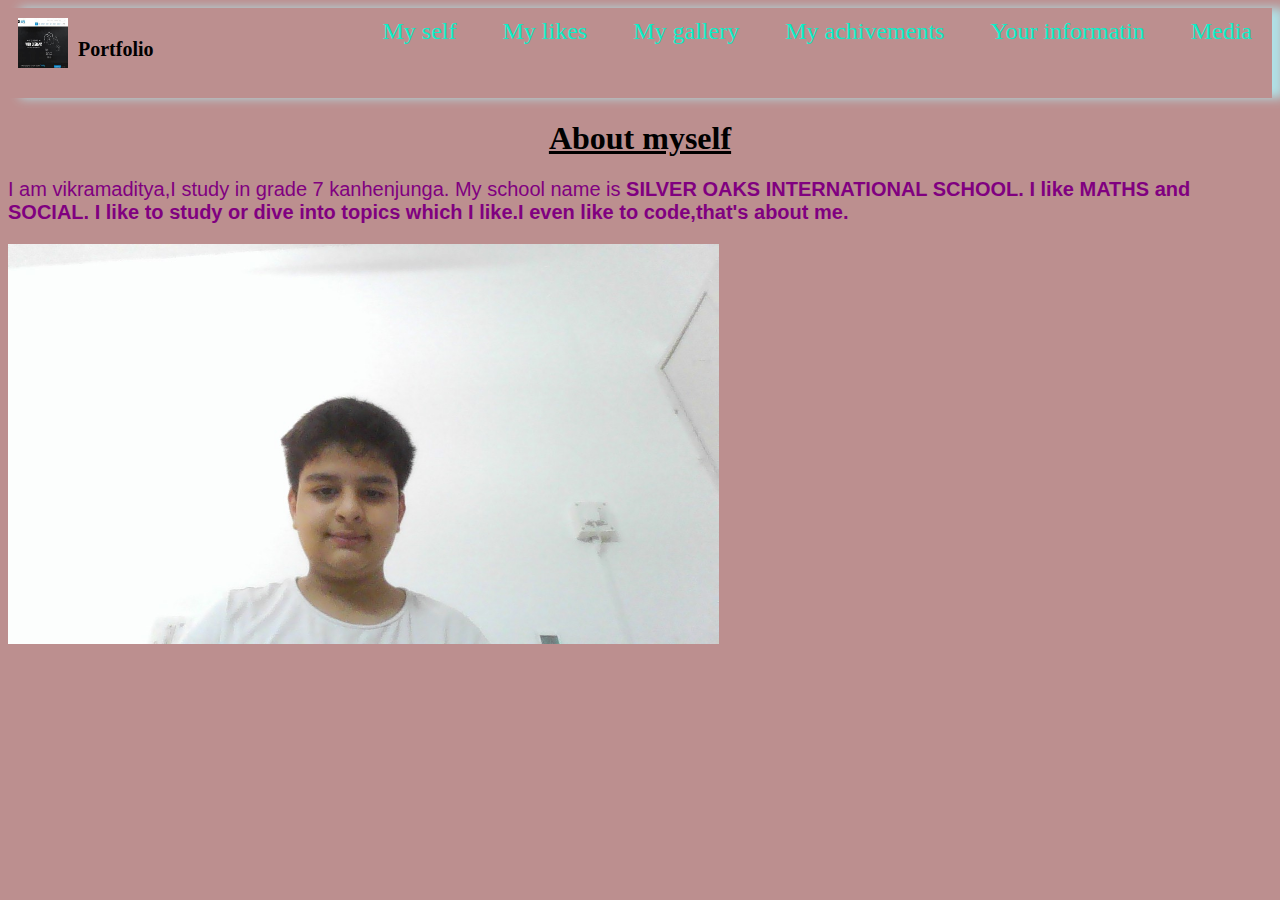
<file: Index.html>
<!DOCTYPE html>
<html lang="en">
<head>
    <meta charset="UTF-8">
    <meta http-equiv="X-UA-Compatible" content="IE=edge">
    <meta name="viewport" content="width=device-width, initial-scale=1.0">
    <title>Document</title>
    <link rel="stylesheet" href="style.css"> 
    <link rel="icon" href="android-icon-48x48.png"> 
</head>
    <body>
    <header>
        
<div id="logo" class="display">
<img src="images.jpeg" style="height: 50px; width: 50px;">
<h5 class="display">Portfolio</h5>
</div>
<nav>
    <a href="Myself.html" target="_new">My self</a>
    <a href="My likes.html" target="_new">My likes</a>

    <a href="mygalery.html" target="_new">My gallery
        
    </a>
    <a href="My achivements.html" target="_new">My achivements</a>
    <a href="form1.html" target="_new">Your informatin</a> 
    <a href="Media.html" target="_new">Media</a>
    
</nav> 
    </header>
    <h1 style="text-align: center;text-decoration: underline;"> About myself</h1>
    <p style="color:purple;font-size:20px;font-family: Arial, Helvetica, sans-serif;">I am vikramaditya,I study in grade 7 kanhenjunga. My school name is <B>SILVER OAKS INTERNATIONAL SCHOOL. I like MATHS and SOCIAL. I like to study or dive into topics which I like.I even like to code,that's about me.</B>  </p>

<img src="WIN_20210913_19_03_24_Pro.jpg"style="height: 400px; width=400px;"alt="image not avalable">
</body>
</html>
</file>
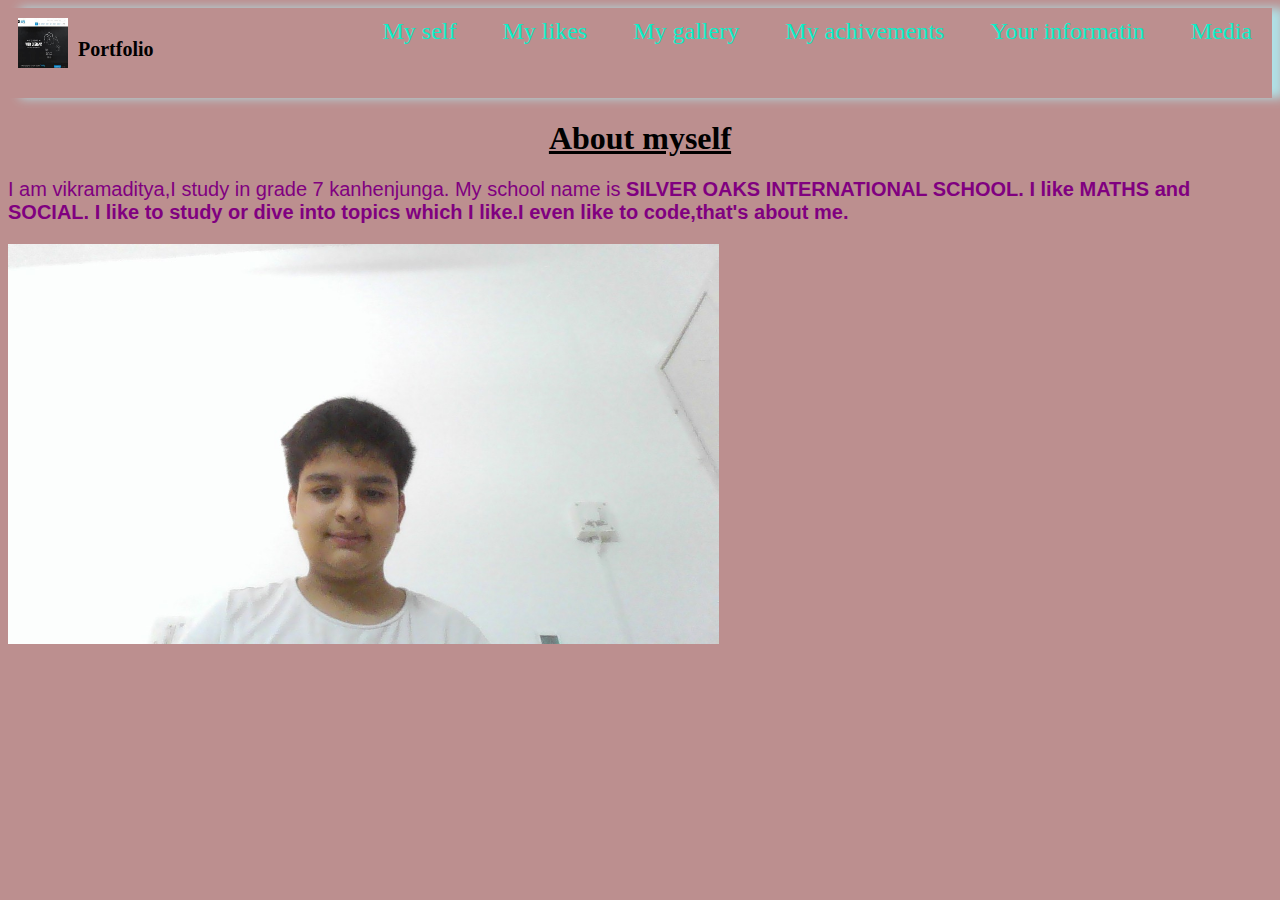
<file: index.html>
<!DOCTYPE html>
<html lang="en">
<head>
    <meta charset="UTF-8">
    <meta http-equiv="X-UA-Compatible" content="IE=edge">
    <meta name="viewport" content="width=device-width, initial-scale=1.0">
    <title>About me</title>
    <link rel="stylesheet" href="style.css"> 
    <link rel="icon" href="android-icon-48x48.png"> 
</head>
    <body>
    <header>
        
<div id="logo" class="display">
<img src="images.jpeg" style="height: 50px; width: 50px;">
<h5 class="display">Portfolio</h5>
</div>
<nav>
    <a href="index.html" target="_new">My self</a>
    <a href="My likes.html" target="_new">My likes</a>

    <a href="mygalery.html" target="_new">My gallery
        
    </a>
    <a href="My achivements.html" target="_new">My achivements</a>
    <a href="form1.html" target="_new">Your informatin</a> 
    <a href="Media.html" target="_new">Media</a>
    
</nav> 
    </header>
    <h1 style="text-align: center;text-decoration: underline;"> About myself</h1>
    <p style="color:purple;font-size:20px;font-family: Arial, Helvetica, sans-serif;">I am vikramaditya,I study in grade 7 kanhenjunga. My school name is <B>SILVER OAKS INTERNATIONAL SCHOOL. I like MATHS and SOCIAL. I like to study or dive into topics which I like.I even like to code,that's about me.</B>  </p>

<img src="WIN_20210913_19_03_24_Pro.jpg"style="height: 400px; width=400px;"alt="image not avalable">
</body>
</html>
</file>
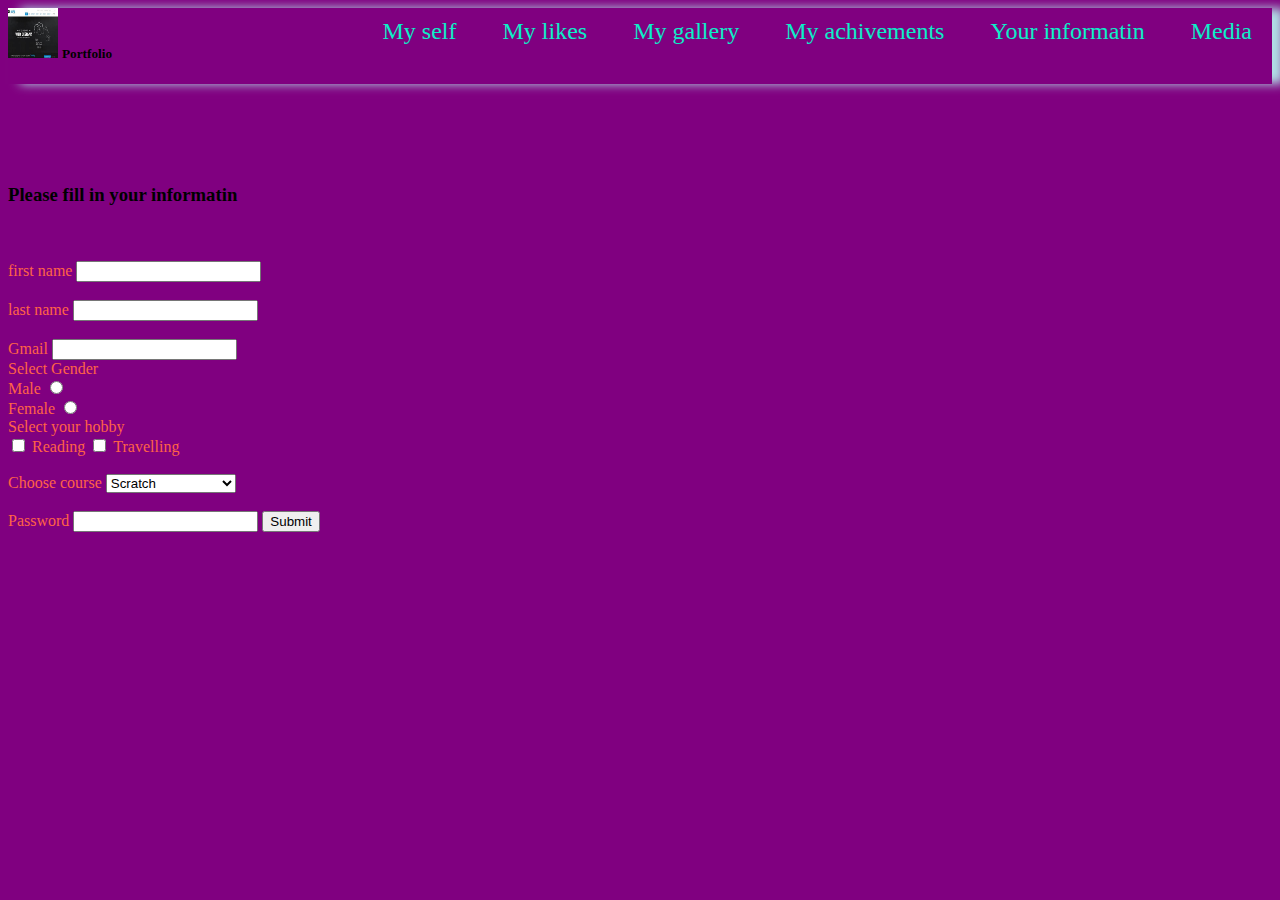
<file: form1.html>
<!DOCTYPE html>
<html lang="en">
<head>
    <meta charset="UTF-8">
    <meta http-equiv="X-UA-Compatible" content="IE=edge">
    <meta name="viewport" content="width=device-width, initial-scale=1.0">
    <link rel="stylesheet" href="styles.css"> 
    <title>Form</title>
</head>
<body>
    <header>
    <div id="logo" class="display">
        <img src="images.jpeg" style="height: 50px; width: 50px;">
        <h5 class="display">Portfolio</h5>
        </div>
        <nav>
            <a href="index.html" target="_new">My self</a>
            <a href="My likes.html" target="_new">My likes</a>
        
            <a href="mygalery.html" target="_new">My gallery
                
            </a>
            <a href="My achivements.html" target="_new">My achivements</a>
            <a href="form1.html" target="_new">Your informatin</a> 
            <a href="Media.html" target="_new">Media</a>
        </nav>
    </header>   
    <h3>Please fill in your informatin</h3>
    <form name="Feedback" action=" mailto:20sh0543@hyd.silveroaks.co.in" method="post">
        <br> <br>
        <label for="fname">first name </label>
        <input type="text"name="fname" id="fname" value="" required> <br> <br>
        <label for="lname">last name </label>
        <input type="text"name="lname" id="lname" value="" required> <br> <br>
        <label for="Gmail">Gmail </label>
        <input type="text"name="Gmail" id="Gmail" value=""> <br>
        <label for="Gender">Select Gender</label> <br>
        <label for="Male">Male</label>
        <input type="Radio" name=Gender id="Male"> <br>
       
        <label for="Female">Female</label>
        <input type="Radio" name=Gender id="Female"> <br>
        <label for="Hobbies">Select your hobby</label> <br>
        <input type="checkbox" name="Hobbies" id="Reading"> 
        <label for="Reading">Reading</label>
        
        <input type="checkbox" name="hobbies" id="Travelling"> 

        <label for="Travelling">Travelling</label> <br> <br> 
        <label for="edu">Choose course</label>
        <select name="edu">
        
         <option id="op1" name="op1" value="Scratch">Scratch</option>
         <option id="op2" name="op2" value="Web development">Web development</option>
         <option id="op3" name="op3" value="Python">Python</option>
         <option id="op4" name="op4" value="Java">Java</option>
        </select> <br> <br>
        <label for="pswd">Password</label> 
        <input type="password" id="pswd">
        <button type="Submit">Submit</button>
         
    </form>
 
</body>
</html>
</file>
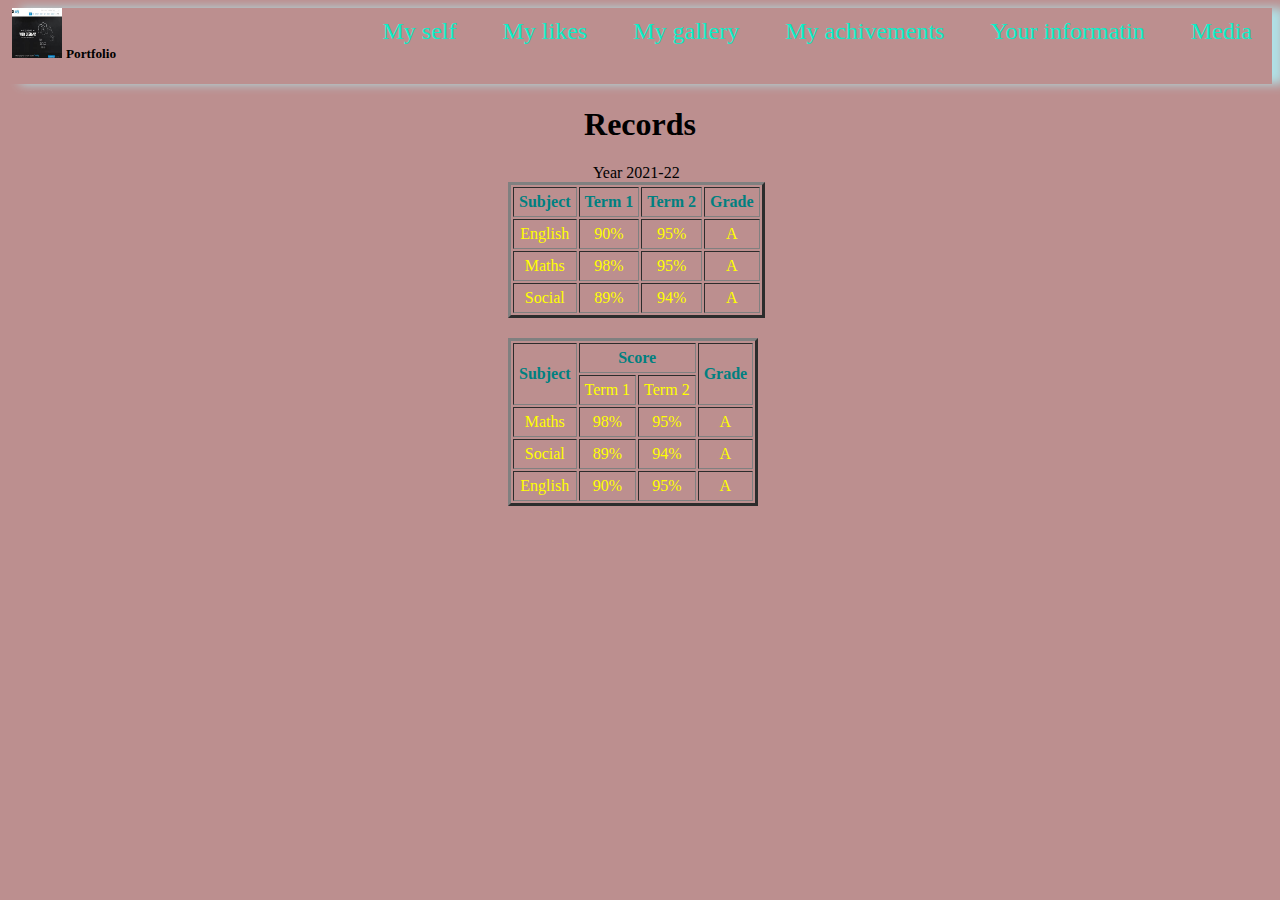
<file: My achivements.html>
<!DOCTYPE html>
<html lang="en">
<head>
    <meta charset="UTF-8">
    <meta http-equiv="X-UA-Compatible" content="IE=edge">
    <meta name="viewport" content="width=device-width, initial-scale=1.0">
    <title>My achivements</title>
    <link rel="stylesheet" href="style.css">
    <link rel="icon" href="android-icon-48x48.png">  
</head>
    <body>
    <header>
        <div id="logo" class="display"></div>
        <img src="images.jpeg" style="height: 50px; width: 50px;">
<h5 class="display">Portfolio</h5>
</div>
        
        <nav>
            <a href="index.html" target="_new">My self</a>
            <a href="My likes.html" target="_new">My likes</a>
        
            <a href="mygalery.html" target="_new">My gallery
                
            </a>
            <a href="My achivements.html" target="_new">My achivements</a>
            <a href="form1.html" target="_new">Your informatin</a>
            <a href="Media.html" target="_new">Media</a>
            
        </nav> 


    
</header>
<body>
    <h1>Records</h1>
    <table border="3">
        <caption>Year 2021-22</caption>
        <tr>
           <th>Subject</th>
            <th>Term 1</th>
            <th>Term 2</th>
            <th>Grade</th>

        </tr>
        <tr>
            <td> English
            </td>
            <td>90%</td>
            <td>95%</td>
            <td>A</td>
        </tr>
        <tr>
            <td>Maths</td>
            <td>98%</td>
            <td>95%</td>
            <td>A</td>
        </tr>
        <tr>
            <td>Social</td>
            <td>89%</td>
            <td>94%</td>
            <td>A</td>
        </tr>
    </table>
    <table border="3">
        <tr>
            <th rowspan="2">Subject
            </th>
            <th colspan="2">Score</th>
            <th rowspan="2">Grade</th>

    </tr>
    <tr>
        <td>Term 1</td>
        <td>Term 2</td>
        </tr>
        <tr>
        <td>Maths</td>
        <td>98%
        <td>95%</td>
        <td>A</td>
    </tr>
    <tr>
        <td>Social</td>
        <td>89%</td>
        <td>94%</td>
        <td>A</td>
    </tr>
    <tr>
        <td> English
        </td>
        <td>90%</td>
        <td>95%</td>
        <td>A</td>
    </tr>
    </table>
    
</body>
</html>
</file>
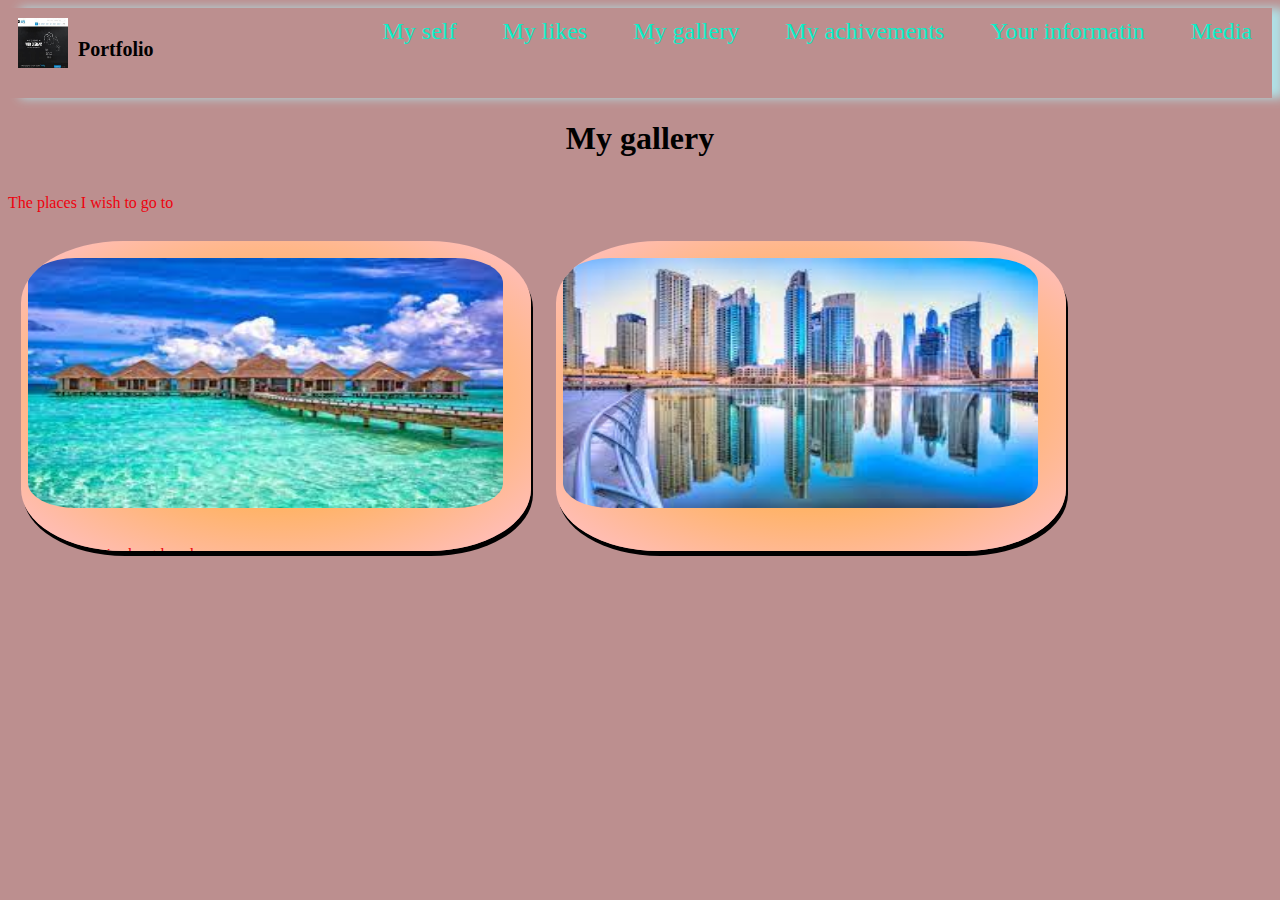
<file: mygalery.html>
<!DOCTYPE html>
<html lang="en">
<head>
    <meta charset="UTF-8">
    <meta http-equiv="X-UA-Compatible" content="IE=edge">
    <meta name="viewport" content="width=device-width, initial-scale=1.0">
    <title>My favourite audio and video</title>
    <link rel="stylesheet" href="style.css">
    <link rel="icon" href="android-icon-48x48.png"> 
    
</head>
    <body>
    <header>
        
<div id="logo" class="display">
<img src="images.jpeg" style="height: 50px; width: 50px;">
<h5 class="display">Portfolio</h5>
</div>
<nav>
    <a href="index.html" target="_new">My self</a>
    <a href="My likes.html" target="_new">My likes</a>

    <a href="mygalery.html" target="_new">My gallery
        
    </a>
    <a href="My achivements.html" target="_new">My achivements</a>
    <a href="form1.html" target="_new">Your informatin</a> 
    <a href="Media.html" target="_new">Media</a> 
</nav> 

    
</header>
    <h1>My gallery</h1>
    <div class="Main">  
        <p>The places I wish to go to</p>
    <div class="content"> 
        <img src="download.jpg" alt=""><br><br>
    <p>This picture is about beach</p>
    </div>
    <div class="content"> 
        <img src="dubai.jpg" alt=""><br><br>
      <p>Dubai </p>
    </div>
    


</body>
</html>
</file>
<file: style.css>
body{background-color: rosybrown;}
ol{list-style-position: inside;}
ul{list-style-position: inside;list-style-type: circle;}
pre{font-size: 20px;font-style: italic;}
dt{text-decoration:underline;}
td{padding: 5px;}
tr{text-align: center;color: yellow;}
th{padding: 5px;color: teal;}
table{margin-left: 500px;margin-bottom: 20px;}
.content{margin: 1%;margin-bottom: 5px;border-radius:
   3px solid rgb(0, 255, 200);background-image:
    radial-gradient(orange,pink);box-shadow: black 2px 5px;
    border-radius: 20%
    ;width: 500px;height: 300px; overflow:
     hidden;display:
     block;float: left;padding: 5px;
}
  .content img {width: 95%; height: 250px;border-radius: 
    10%;margin: 12px 2px auto;}
    .Main p{ font-family: "Jokerman";color: rgb(238, 2, 14);}

    .Main{height:100%;width: 100%;float:left;}
    .display{display: inline-block;} 
    nav{float:right;margin-top: 10px;font-size:24px ;}
    header{box-shadow: powderblue 12px 0px 10px;}
   
    

    
    nav a{padding: 20px 20px;text-decoration: none;color: rgb(11, 238, 200);}
    #logo img{margin: 10px;float:left;}
    #logo h5{float:right;margin-top: 30px;font-size: 20px;}
    h1{text-align: center;}
.audio{height: fit-content; width: fit-content;}
</file>
<file: styles.css>
body{background-color: purple; }
label{color: tomato; font-family: serif;}
nav{float:right;margin-top: 10px;font-size:24px ;}
nav a{padding: 20px 20px;text-decoration: none;color: rgb(11, 238, 200);}
header{box-shadow: powderblue 12px 0px 10px;}
h3{margin-top: 100px;}
.display{display: inline-block;}
</file>
